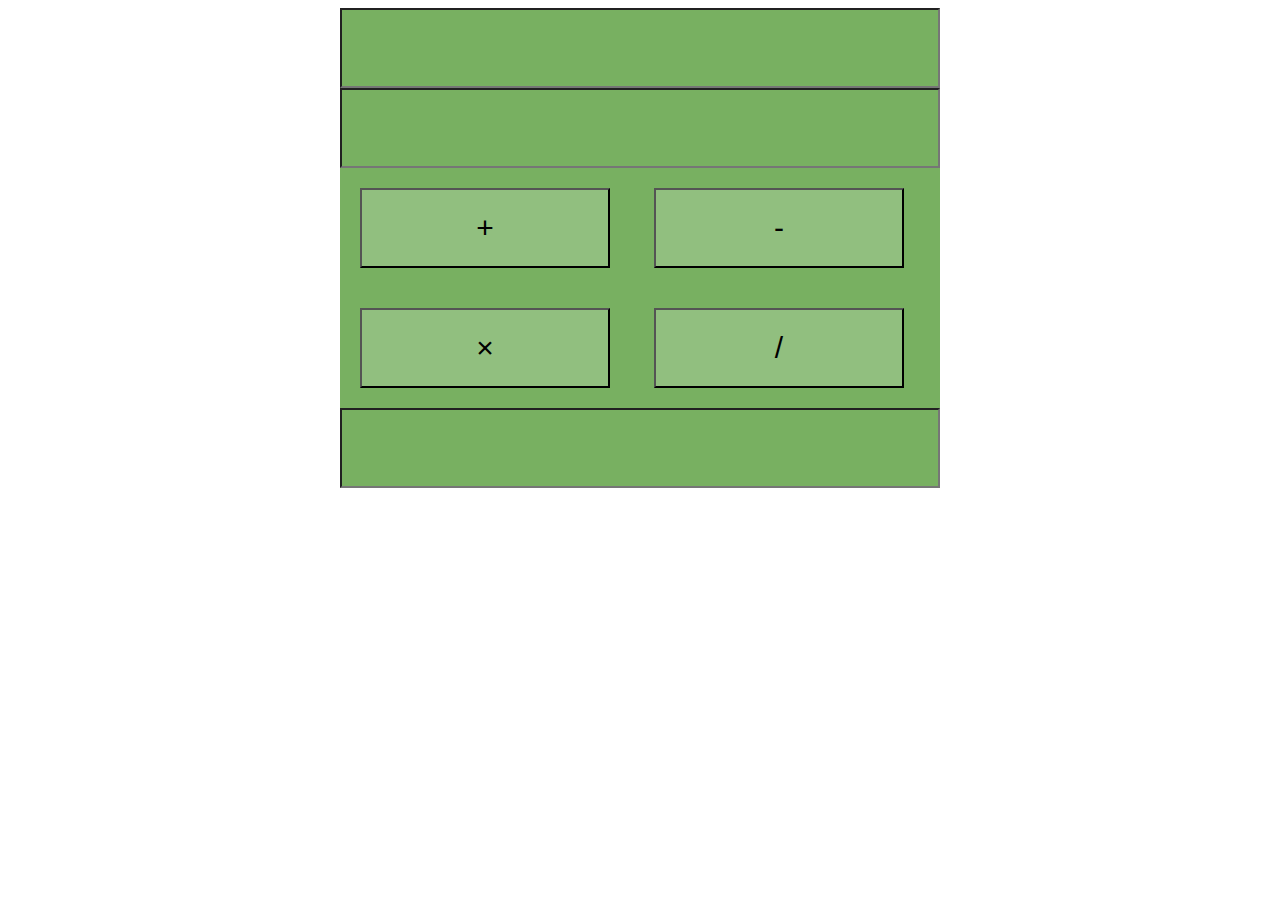
<file: index.html>
<!DOCTYPE html>
<html lang="en">
<head>
    <meta charset="UTF-8">
    <meta name="viewport" content="width=device-width, initial-scale=1.0">
    <meta http-equiv="X-UA-Compatible" content="ie=edge">
    <title>Document</title>
    <link rel="stylesheet" href="styles.css" />
</head>
<body>
<div class="calculator">
    <input type="text" name="#num_one" id="num_one" />
    <input type="text" name="#num_two" id="num_two" />

    <button id="add"> + </button>
    <button id="subtract"> - </button>
    <button id="multiply">&times;</button>
    <button id="divide"> / </button>


    <input type="text" name="#answer" id="ansr" />
</div>   
    <script
    src="https://code.jquery.com/jquery-3.4.1.min.js"
    integrity="sha256-CSXorXvZcTkaix6Yvo6HppcZGetbYMGWSFlBw8HfCJo="
    crossorigin="anonymous"></script>
    <script src="main.js"></script>   
</body>
</html>
</file>
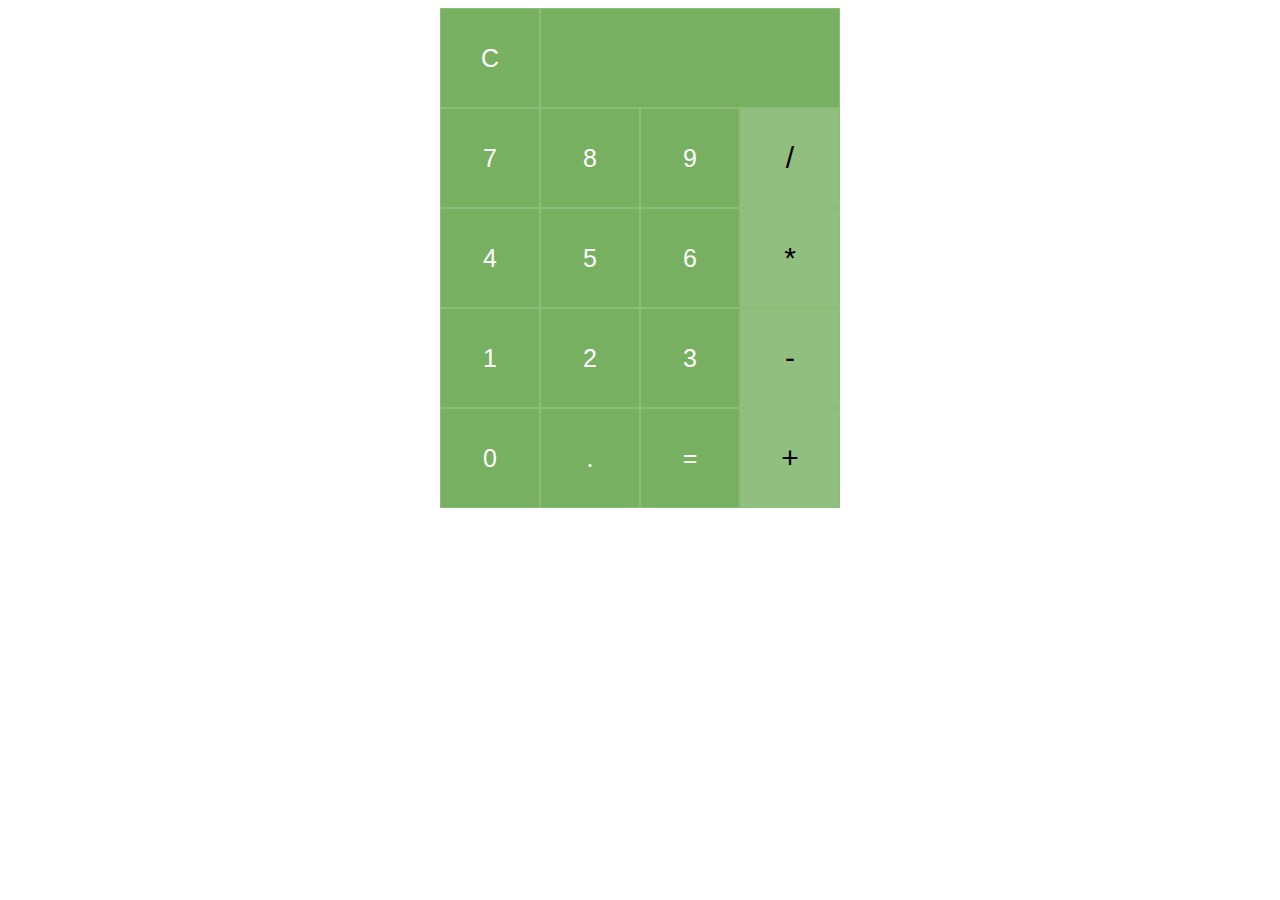
<file: am.html>
<!DOCTYPE html>
<html lang="en">
<head>
    <meta charset="UTF-8">
    <meta name="viewport" content="width=device-width, initial-scale=1.0">
    <meta http-equiv="X-UA-Compatible" content="ie=edge">
    <title>Document</title>
    <link rel="stylesheet" href="am.css" />
</head>
<body>
    <div id="calculator">
        <div class="vrbls">
        <button class="clear">C</button>
        <div id="result"></div>
        <button>7</button>
        <button>8</button>
        <button>9</button>
        <button class="symb">/</button>
        <button>4</button>
        <button>5</button>
        <button>6</button>
        <button class="symb">*</button>
        <button>1</button>
        <button>2</button>
        <button>3</button>
        <button class="symb">-</button>
        <button>0</button>
         <button>.</button>
        <button>=</button>
        <button class="symb">+</button>

    </div>
    </div>
    <script
    src="https://code.jquery.com/jquery-3.4.1.min.js"
    integrity="sha256-CSXorXvZcTkaix6Yvo6HppcZGetbYMGWSFlBw8HfCJo="
    crossorigin="anonymous"></script>
    <script src="am.js"></script>   
</body>
</html>
</file>
<file: styles.css>
html {
    box-sizing:border-box;
}
*, *::before, *::after {box-sizing:inherit;}

.calculator { 
    width:600px;
    height:400px;
    margin:auto;
    background: rgba(120,176,97);
}

button {
    background: rgba(145,191,127);
    height:80px;
    width:250px;
    margin:20px;
    font-size:30px;
}

input {
    background: rgba(120,176,97);
    height:80px;
    width:600px;
    text-align:right;
    font-size:20px;
    color:white;
}
</file>
<file: am.css>
html {
    box-sizing:border-box;
}
*, *::before, *::after {box-sizing:inherit;}

.vrbls {
    display:grid;
    justify-content:center;
    grid-template-columns: 100px 100px 100px 100px;
    grid-template-rows: 100px 100px 100px 100px 100px;
    grid-template-areas: "c result result result";
}

button {
    background: rgba(120,176,97);
    border:1px solid rgba(139,189,120);
    color: white;
    font-size:25px;
    font-family:"HelveticaNeue-Light", "Helvetica Neue Light", "Helvetica Neue", 
    Helvetica, Arial, "Lucida Grande", sans-serif;
    transition: width 2s, height 2s, transform 2s;
    width:100px;
    height:100px;

}

.symb {
    background: rgba(145,191,127);
    color:black;
    font-size:30px;
    border:1px solid rgba(139,189,120);
    font-family:"HelveticaNeue-Light", "Helvetica Neue Light", "Helvetica Neue", 
    Helvetica, Arial, "Lucida Grande", sans-serif;
    transition: width 2s, height 2s, transform 2s;
    width:100px;
    height:100px;
}

#result {
    border: 1px solid white;
    grid-area:result;
    background:  rgba(120,176,97);
    color:white;
    border:1px solid rgba(139,189,120);
    text-align:right;
    font-family:"HelveticaNeue-Light", "Helvetica Neue Light", "Helvetica Neue", 
    Helvetica, Arial, "Lucida Grande", sans-serif;
    font-size:30px;

}

.symb:hover {
    width:100px;
    height:100px;
    transform:rotate(180deg);
}

button:hover {
    width:100px;
    height:100px;
    transform:rotate(180deg);
}
</file>
